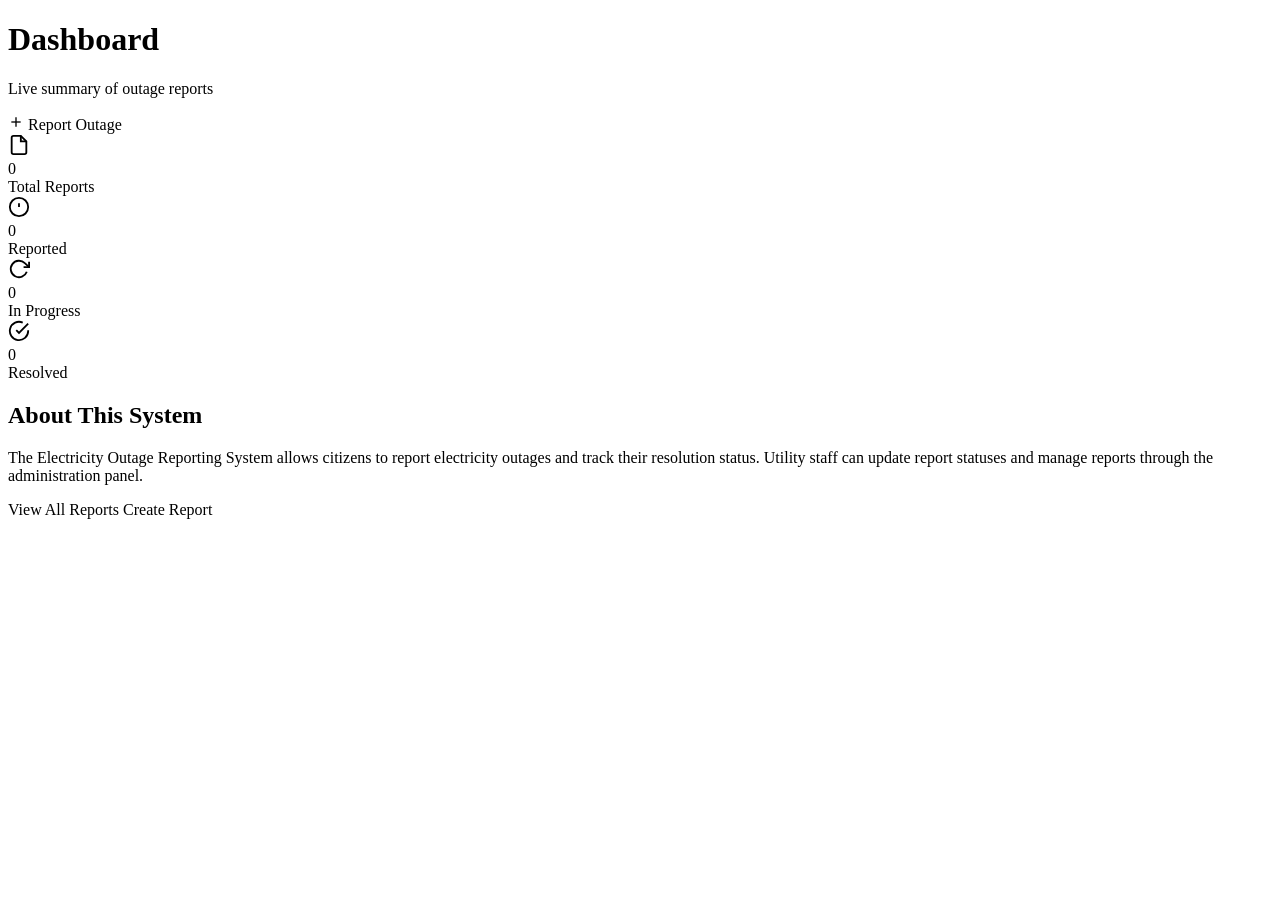
<file: src/main/resources/templates/dashboard/index.html>
<!DOCTYPE html>
<html lang="en" xmlns:th="http://www.thymeleaf.org"
      xmlns:sec="http://www.thymeleaf.org/extras/spring-security">
<head>
    <meta charset="UTF-8"/>
    <meta name="viewport" content="width=device-width, initial-scale=1.0"/>
    <title th:text="${pageTitle} + ' — Electricity Outage Reporting System'">Dashboard</title>
    <meta name="description" content="Dashboard showing live summary of electricity outage reports by status."/>
    <link rel="stylesheet" th:href="@{/css/main.css}"/>
</head>
<body>
<div class="app-layout">

    <!-- Sidebar Navigation -->
    <div th:replace="~{fragments/navbar :: sidebar}"></div>

    <!-- Main Content -->
    <main class="main-content" id="main-content">
        <div class="page-header">
            <div>
                <h1 class="page-title">Dashboard</h1>
                <p class="page-subtitle">Live summary of outage reports</p>
            </div>
            <a th:href="@{/reports/new}" id="dashboardNewReportBtn" class="btn btn-primary">
                <svg xmlns="http://www.w3.org/2000/svg" width="16" height="16" viewBox="0 0 24 24"
                     fill="none" stroke="currentColor" stroke-width="2">
                    <line x1="12" y1="5" x2="12" y2="19"/><line x1="5" y1="12" x2="19" y2="12"/>
                </svg>
                Report Outage
            </a>
        </div>

        <!-- Alert Messages -->
        <div th:replace="~{fragments/navbar :: alerts}"></div>

        <!-- Stats Cards -->
        <div class="stats-grid">
            <a th:href="@{/reports}" class="stat-card stat-card-total" id="statTotal">
                <div class="stat-icon">
                    <svg xmlns="http://www.w3.org/2000/svg" width="22" height="22" viewBox="0 0 24 24"
                         fill="none" stroke="currentColor" stroke-width="2">
                        <path d="M14 2H6a2 2 0 0 0-2 2v16a2 2 0 0 0 2 2h12a2 2 0 0 0 2-2V8z"/>
                        <polyline points="14 2 14 8 20 8"/>
                    </svg>
                </div>
                <div class="stat-body">
                    <div class="stat-value" th:text="${stats.totalReports}" id="totalCount">0</div>
                    <div class="stat-label">Total Reports</div>
                </div>
            </a>

            <a th:href="@{/reports(status='REPORTED')}" class="stat-card stat-card-reported" id="statReported">
                <div class="stat-icon">
                    <svg xmlns="http://www.w3.org/2000/svg" width="22" height="22" viewBox="0 0 24 24"
                         fill="none" stroke="currentColor" stroke-width="2">
                        <circle cx="12" cy="12" r="10"/>
                        <line x1="12" y1="8" x2="12" y2="12"/>
                        <line x1="12" y1="16" x2="12.01" y2="16"/>
                    </svg>
                </div>
                <div class="stat-body">
                    <div class="stat-value" th:text="${stats.reportedCount}" id="reportedCount">0</div>
                    <div class="stat-label">Reported</div>
                </div>
            </a>

            <a th:href="@{/reports(status='IN_PROGRESS')}" class="stat-card stat-card-inprogress" id="statInProgress">
                <div class="stat-icon">
                    <svg xmlns="http://www.w3.org/2000/svg" width="22" height="22" viewBox="0 0 24 24"
                         fill="none" stroke="currentColor" stroke-width="2">
                        <polyline points="23 4 23 10 17 10"/>
                        <path d="M20.49 15a9 9 0 1 1-2.12-9.36L23 10"/>
                    </svg>
                </div>
                <div class="stat-body">
                    <div class="stat-value" th:text="${stats.inProgressCount}" id="inProgressCount">0</div>
                    <div class="stat-label">In Progress</div>
                </div>
            </a>

            <a th:href="@{/reports(status='RESOLVED')}" class="stat-card stat-card-resolved" id="statResolved">
                <div class="stat-icon">
                    <svg xmlns="http://www.w3.org/2000/svg" width="22" height="22" viewBox="0 0 24 24"
                         fill="none" stroke="currentColor" stroke-width="2">
                        <path d="M22 11.08V12a10 10 0 1 1-5.93-9.14"/>
                        <polyline points="22 4 12 14.01 9 11.01"/>
                    </svg>
                </div>
                <div class="stat-body">
                    <div class="stat-value" th:text="${stats.resolvedCount}" id="resolvedCount">0</div>
                    <div class="stat-label">Resolved</div>
                </div>
            </a>
        </div>

        <!-- Quick Info -->
        <div class="info-panel">
            <h2 class="panel-title">About This System</h2>
            <p>The Electricity Outage Reporting System allows citizens to report electricity
               outages and track their resolution status. Utility staff can update report
               statuses and manage reports through the administration panel.</p>
            <div class="info-actions">
                <a th:href="@{/reports}" class="btn btn-secondary" id="viewAllReportsBtn">View All Reports</a>
                <a th:href="@{/reports/new}" class="btn btn-outline" id="createReportBtn">Create Report</a>
            </div>
        </div>

    </main>
</div>

<script th:src="@{/js/main.js}"></script>
</body>
</html>
</file>
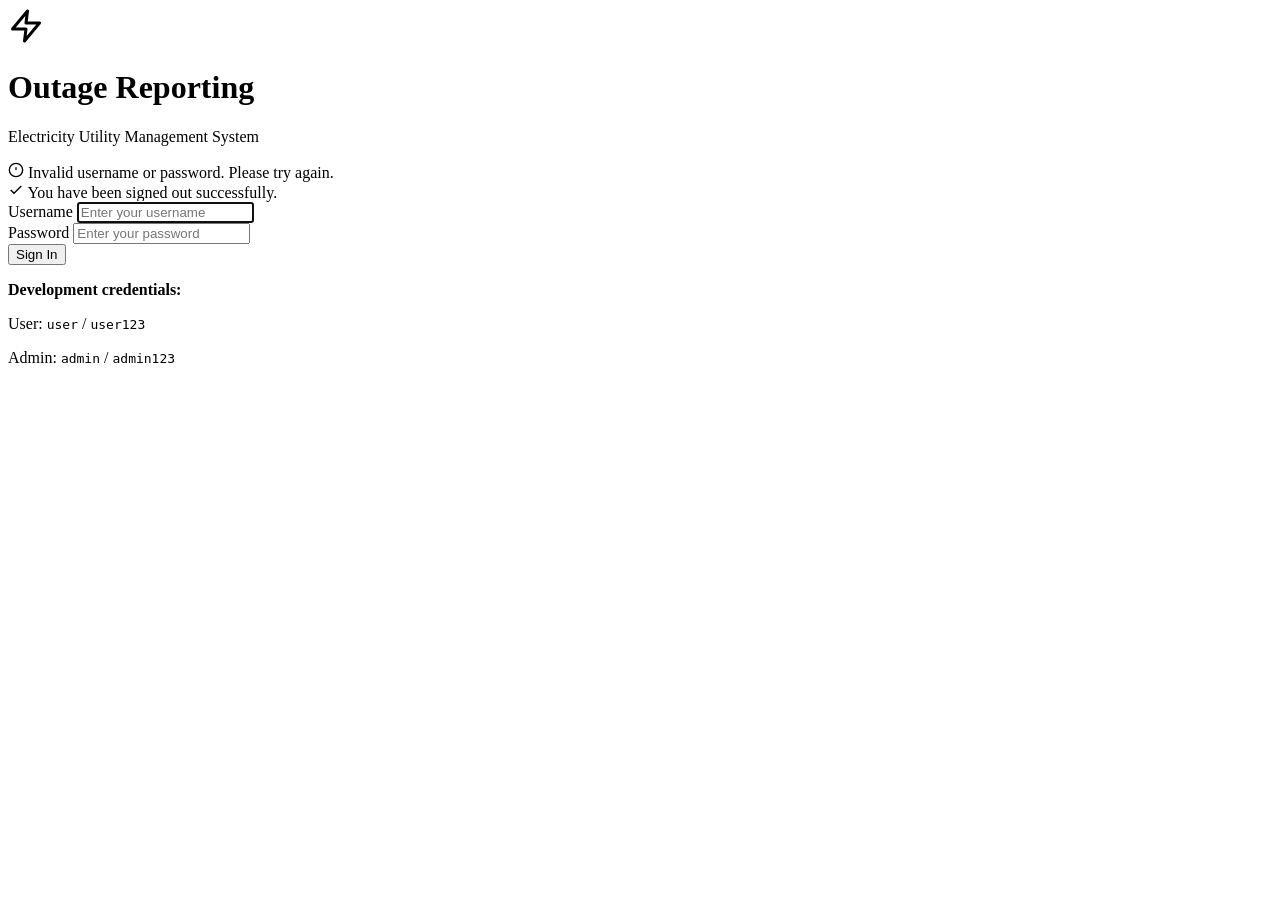
<file: src/main/resources/templates/auth/login.html>
<!DOCTYPE html>
<html lang="en" xmlns:th="http://www.thymeleaf.org">
<head>
    <meta charset="UTF-8"/>
    <meta name="viewport" content="width=device-width, initial-scale=1.0"/>
    <title>Sign In — Electricity Outage Reporting System</title>
    <meta name="description" content="Sign in to the Electricity Outage Reporting System to view and manage outage reports."/>
    <link rel="stylesheet" th:href="@{/css/main.css}"/>
</head>
<body class="login-body">

<div class="login-container">
    <div class="login-card">
        <div class="login-header">
            <div class="login-logo">
                <svg xmlns="http://www.w3.org/2000/svg" width="36" height="36" viewBox="0 0 24 24"
                     fill="none" stroke="currentColor" stroke-width="2" stroke-linecap="round" stroke-linejoin="round">
                    <path d="M13 2L3 14h9l-1 8 10-12h-9l1-8z"/>
                </svg>
            </div>
            <h1 class="login-title">Outage Reporting</h1>
            <p class="login-subtitle">Electricity Utility Management System</p>
        </div>

        <!-- Success/Error Alerts -->
        <div th:if="${param.error}" class="alert alert-error" role="alert">
            <svg xmlns="http://www.w3.org/2000/svg" width="16" height="16" viewBox="0 0 24 24" fill="none"
                 stroke="currentColor" stroke-width="2"><circle cx="12" cy="12" r="10"/>
                <line x1="12" y1="8" x2="12" y2="12"/><line x1="12" y1="16" x2="12.01" y2="16"/></svg>
            Invalid username or password. Please try again.
        </div>
        <div th:if="${param.logout}" class="alert alert-success" role="alert">
            <svg xmlns="http://www.w3.org/2000/svg" width="16" height="16" viewBox="0 0 24 24" fill="none"
                 stroke="currentColor" stroke-width="2"><polyline points="20 6 9 17 4 12"/></svg>
            You have been signed out successfully.
        </div>

        <!-- Login Form -->
        <form id="loginForm" th:action="@{/login}" method="post" class="login-form">
            <div class="form-group">
                <label for="username" class="form-label">Username</label>
                <input type="text" id="username" name="username" class="form-control"
                       placeholder="Enter your username" autocomplete="username" required autofocus/>
            </div>

            <div class="form-group">
                <label for="password" class="form-label">Password</label>
                <input type="password" id="password" name="password" class="form-control"
                       placeholder="Enter your password" autocomplete="current-password" required/>
            </div>

            <button type="submit" id="loginBtn" class="btn btn-primary btn-block">Sign In</button>
        </form>

        <div class="login-hint">
            <p><strong>Development credentials:</strong></p>
            <p>User: <code>user</code> / <code>user123</code></p>
            <p>Admin: <code>admin</code> / <code>admin123</code></p>
        </div>
    </div>
</div>

</body>
</html>
</file>
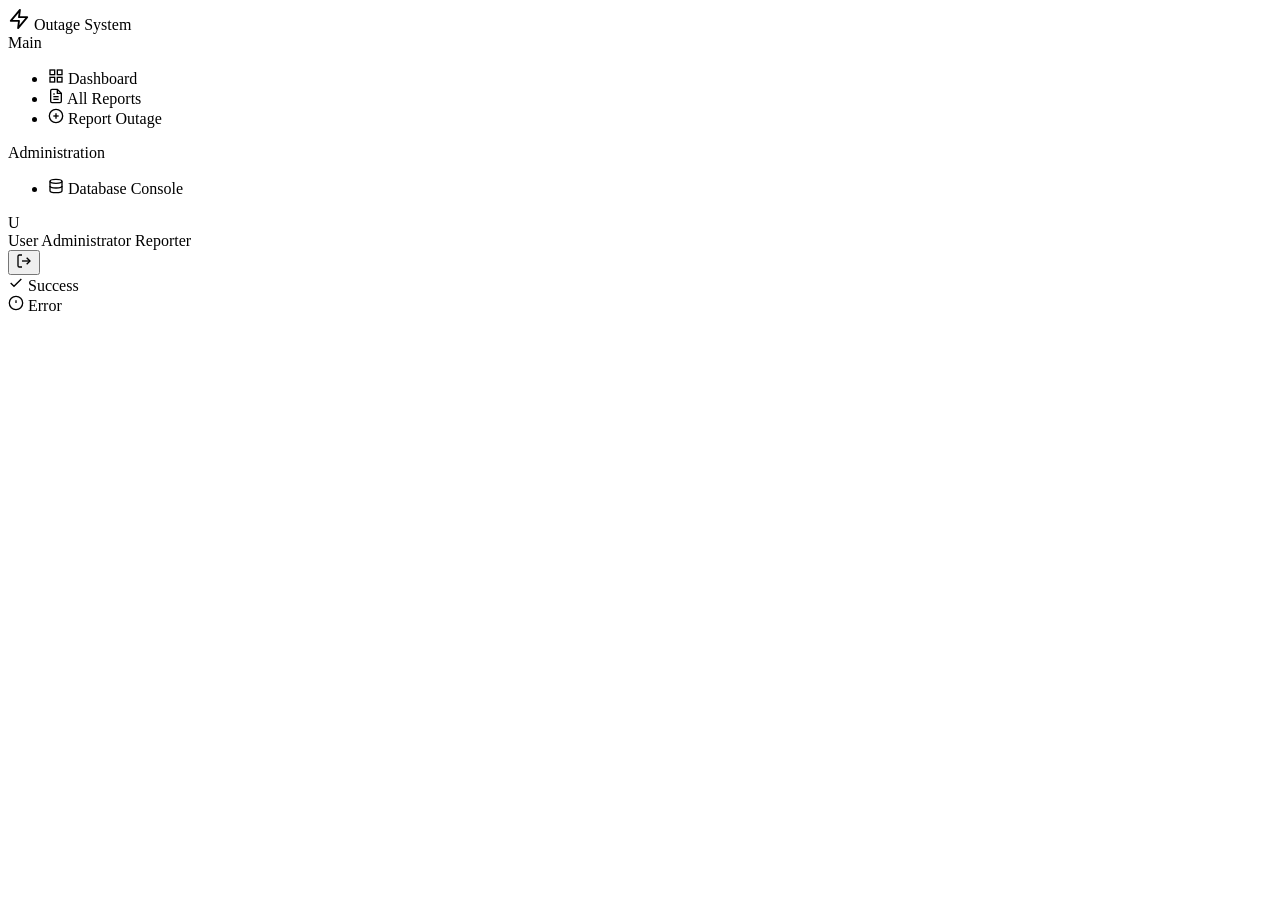
<file: src/main/resources/templates/fragments/navbar.html>
<!DOCTYPE html>
<html lang="en" xmlns:th="http://www.thymeleaf.org"
      xmlns:sec="http://www.thymeleaf.org/extras/spring-security">
<body>

<!--/*
  Shared navigation sidebar fragment.
  Include with: th:replace="~{fragments/navbar :: sidebar}"
*/-->
<nav th:fragment="sidebar" class="sidebar" id="sidebar">
    <div class="sidebar-brand">
        <svg xmlns="http://www.w3.org/2000/svg" width="22" height="22" viewBox="0 0 24 24"
             fill="none" stroke="currentColor" stroke-width="2" stroke-linecap="round" stroke-linejoin="round">
            <path d="M13 2L3 14h9l-1 8 10-12h-9l1-8z"/>
        </svg>
        <span>Outage System</span>
    </div>

    <div class="sidebar-section-label">Main</div>
    <ul class="sidebar-nav">
        <li>
            <a th:href="@{/}" id="nav-dashboard"
               th:classappend="${#strings.equals(pageTitle, 'Dashboard')} ? 'active'">
                <svg xmlns="http://www.w3.org/2000/svg" width="16" height="16" viewBox="0 0 24 24"
                     fill="none" stroke="currentColor" stroke-width="2">
                    <rect x="3" y="3" width="7" height="7"/><rect x="14" y="3" width="7" height="7"/>
                    <rect x="14" y="14" width="7" height="7"/><rect x="3" y="14" width="7" height="7"/>
                </svg>
                Dashboard
            </a>
        </li>
        <li>
            <a th:href="@{/reports}" id="nav-reports"
               th:classappend="${#strings.startsWith(pageTitle, 'Outage') or #strings.startsWith(pageTitle, 'Report')} ? 'active'">
                <svg xmlns="http://www.w3.org/2000/svg" width="16" height="16" viewBox="0 0 24 24"
                     fill="none" stroke="currentColor" stroke-width="2">
                    <path d="M14 2H6a2 2 0 0 0-2 2v16a2 2 0 0 0 2 2h12a2 2 0 0 0 2-2V8z"/>
                    <polyline points="14 2 14 8 20 8"/>
                    <line x1="16" y1="13" x2="8" y2="13"/>
                    <line x1="16" y1="17" x2="8" y2="17"/>
                    <polyline points="10 9 9 9 8 9"/>
                </svg>
                All Reports
            </a>
        </li>
        <li>
            <a th:href="@{/reports/new}" id="nav-new-report">
                <svg xmlns="http://www.w3.org/2000/svg" width="16" height="16" viewBox="0 0 24 24"
                     fill="none" stroke="currentColor" stroke-width="2">
                    <circle cx="12" cy="12" r="10"/>
                    <line x1="12" y1="8" x2="12" y2="16"/>
                    <line x1="8" y1="12" x2="16" y2="12"/>
                </svg>
                Report Outage
            </a>
        </li>
    </ul>

    <div class="sidebar-section-label" sec:authorize="hasRole('ADMIN')">Administration</div>
    <ul class="sidebar-nav" sec:authorize="hasRole('ADMIN')">
        <li>
            <a th:href="@{/h2-console}" target="_blank" id="nav-h2-console">
                <svg xmlns="http://www.w3.org/2000/svg" width="16" height="16" viewBox="0 0 24 24"
                     fill="none" stroke="currentColor" stroke-width="2">
                    <ellipse cx="12" cy="5" rx="9" ry="3"/>
                    <path d="M21 12c0 1.66-4 3-9 3s-9-1.34-9-3"/>
                    <path d="M3 5v14c0 1.66 4 3 9 3s9-1.34 9-3V5"/>
                </svg>
                Database Console
            </a>
        </li>
    </ul>

    <div class="sidebar-footer">
        <div class="sidebar-user">
            <div class="user-avatar" sec:authentication="name">U</div>
            <div class="user-info">
                <span class="user-name" sec:authentication="name">User</span>
                <span class="user-role" sec:authorize="hasRole('ADMIN')">Administrator</span>
                <span class="user-role" sec:authorize="!hasRole('ADMIN')">Reporter</span>
            </div>
        </div>
        <form th:action="@{/logout}" method="post" class="logout-form">
            <button type="submit" id="logoutBtn" class="btn-logout" title="Sign out">
                <svg xmlns="http://www.w3.org/2000/svg" width="16" height="16" viewBox="0 0 24 24"
                     fill="none" stroke="currentColor" stroke-width="2">
                    <path d="M9 21H5a2 2 0 0 1-2-2V5a2 2 0 0 1 2-2h4"/>
                    <polyline points="16 17 21 12 16 7"/>
                    <line x1="21" y1="12" x2="9" y2="12"/>
                </svg>
            </button>
        </form>
    </div>
</nav>

<!--/* Reusable alert fragment */-->
<div th:fragment="alerts">
    <div th:if="${successMessage}" class="alert alert-success fade-in" role="alert">
        <svg xmlns="http://www.w3.org/2000/svg" width="16" height="16" viewBox="0 0 24 24" fill="none"
             stroke="currentColor" stroke-width="2"><polyline points="20 6 9 17 4 12"/></svg>
        <span th:text="${successMessage}">Success</span>
    </div>
    <div th:if="${errorMessage}" class="alert alert-error fade-in" role="alert">
        <svg xmlns="http://www.w3.org/2000/svg" width="16" height="16" viewBox="0 0 24 24" fill="none"
             stroke="currentColor" stroke-width="2">
            <circle cx="12" cy="12" r="10"/>
            <line x1="12" y1="8" x2="12" y2="12"/>
            <line x1="12" y1="16" x2="12.01" y2="16"/>
        </svg>
        <span th:text="${errorMessage}">Error</span>
    </div>
</div>

</body>
</html>
</file>
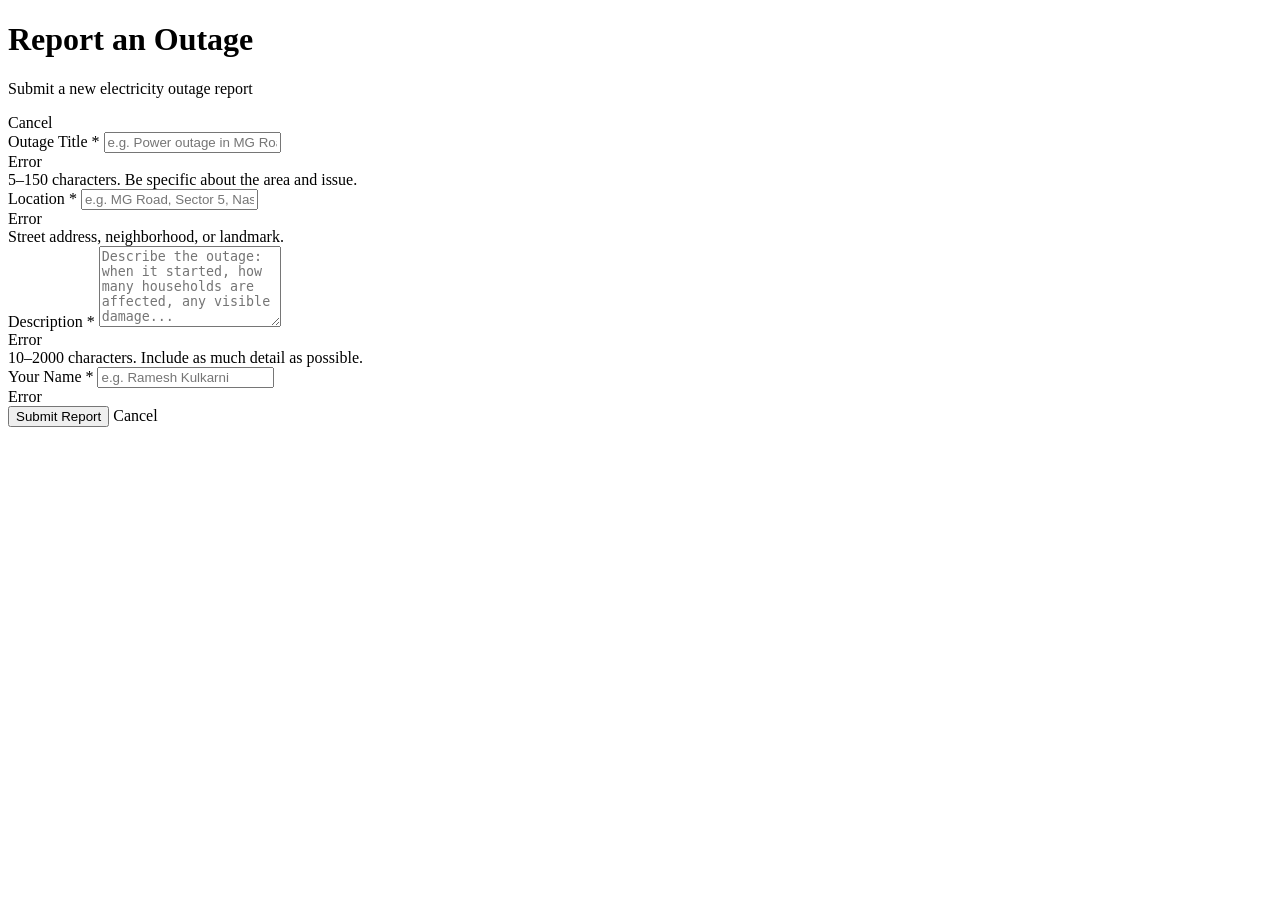
<file: src/main/resources/templates/reports/create.html>
<!DOCTYPE html>
<html lang="en" xmlns:th="http://www.thymeleaf.org">
<head>
    <meta charset="UTF-8"/>
    <meta name="viewport" content="width=device-width, initial-scale=1.0"/>
    <title>Report an Outage — Electricity Outage Reporting System</title>
    <meta name="description" content="Submit a new electricity outage report."/>
    <link rel="stylesheet" th:href="@{/css/main.css}"/>
</head>
<body>
<div class="app-layout">

    <div th:replace="~{fragments/navbar :: sidebar}"></div>

    <main class="main-content" id="main-content">
        <div class="page-header">
            <div>
                <h1 class="page-title">Report an Outage</h1>
                <p class="page-subtitle">Submit a new electricity outage report</p>
            </div>
            <a th:href="@{/reports}" class="btn btn-outline" id="cancelCreateBtn">Cancel</a>
        </div>

        <div class="form-card">
            <form th:action="@{/reports/new}" th:object="${reportDto}" method="post"
                  id="createReportForm" novalidate>

                <!-- Title -->
                <div class="form-group" th:classappend="${#fields.hasErrors('title')} ? 'has-error'">
                    <label for="title" class="form-label">
                        Outage Title <span class="required">*</span>
                    </label>
                    <input type="text" id="title" th:field="*{title}" class="form-control"
                           placeholder="e.g. Power outage in MG Road area"
                           maxlength="150"/>
                    <div th:if="${#fields.hasErrors('title')}" class="field-error"
                         th:errors="*{title}" id="titleError">Error</div>
                    <div class="field-hint">5–150 characters. Be specific about the area and issue.</div>
                </div>

                <!-- Location -->
                <div class="form-group" th:classappend="${#fields.hasErrors('location')} ? 'has-error'">
                    <label for="location" class="form-label">
                        Location <span class="required">*</span>
                    </label>
                    <input type="text" id="location" th:field="*{location}" class="form-control"
                           placeholder="e.g. MG Road, Sector 5, Nashik"
                           maxlength="255"/>
                    <div th:if="${#fields.hasErrors('location')}" class="field-error"
                         th:errors="*{location}" id="locationError">Error</div>
                    <div class="field-hint">Street address, neighborhood, or landmark.</div>
                </div>

                <!-- Description -->
                <div class="form-group" th:classappend="${#fields.hasErrors('description')} ? 'has-error'">
                    <label for="description" class="form-label">
                        Description <span class="required">*</span>
                    </label>
                    <textarea id="description" th:field="*{description}" class="form-control textarea"
                              placeholder="Describe the outage: when it started, how many households are affected, any visible damage..."
                              rows="5" maxlength="2000"></textarea>
                    <div th:if="${#fields.hasErrors('description')}" class="field-error"
                         th:errors="*{description}" id="descriptionError">Error</div>
                    <div class="field-hint">10–2000 characters. Include as much detail as possible.</div>
                </div>

                <!-- Reporter Name -->
                <div class="form-group" th:classappend="${#fields.hasErrors('reporterName')} ? 'has-error'">
                    <label for="reporterName" class="form-label">
                        Your Name <span class="required">*</span>
                    </label>
                    <input type="text" id="reporterName" th:field="*{reporterName}" class="form-control"
                           placeholder="e.g. Ramesh Kulkarni"
                           maxlength="100"/>
                    <div th:if="${#fields.hasErrors('reporterName')}" class="field-error"
                         th:errors="*{reporterName}" id="reporterNameError">Error</div>
                </div>

                <div class="form-actions">
                    <button type="submit" id="submitReportBtn" class="btn btn-primary">Submit Report</button>
                    <a th:href="@{/reports}" class="btn btn-outline" id="cancelCreateBtn2">Cancel</a>
                </div>

            </form>
        </div>
    </main>
</div>

<script th:src="@{/js/main.js}"></script>
</body>
</html>
</file>
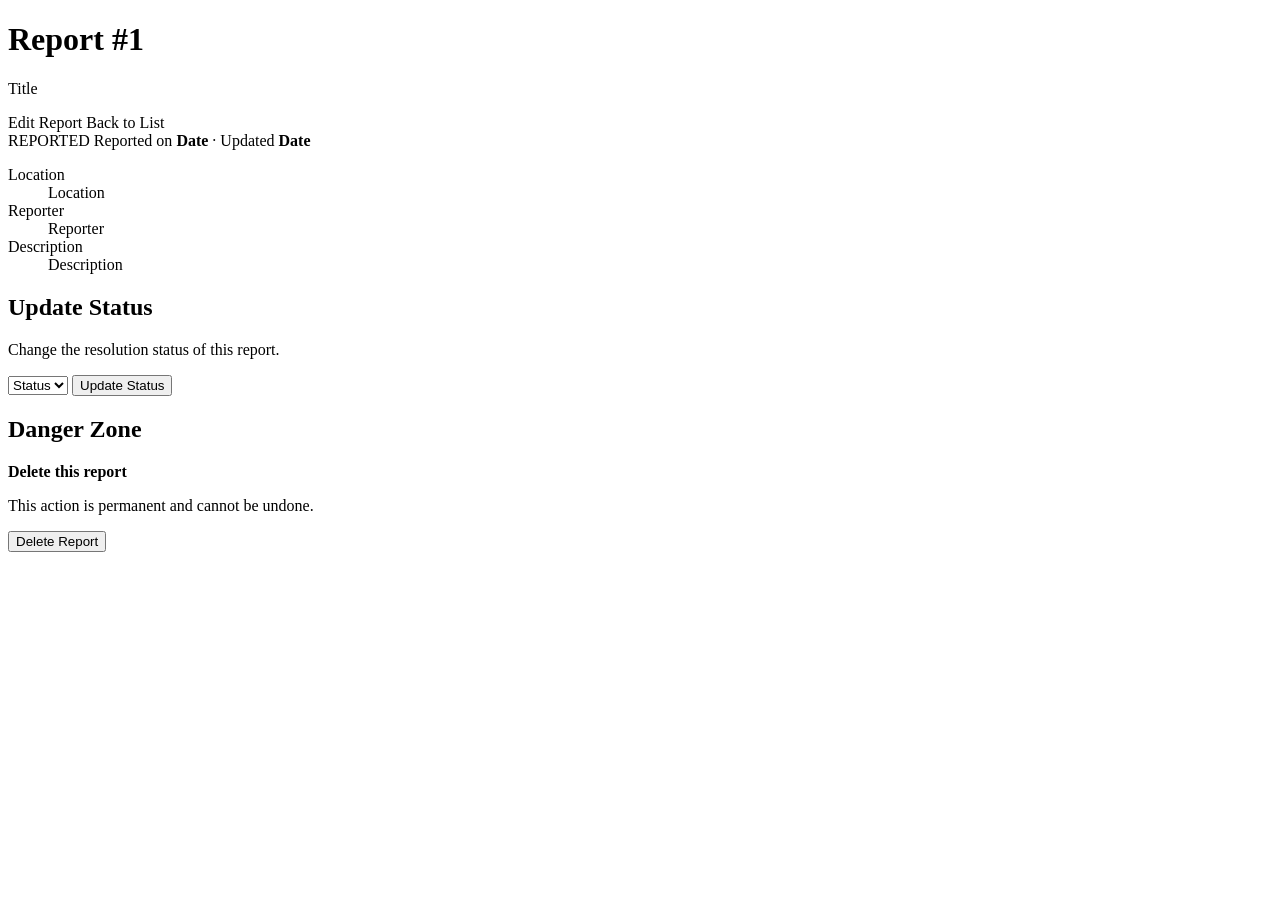
<file: src/main/resources/templates/reports/detail.html>
<!DOCTYPE html>
<html lang="en" xmlns:th="http://www.thymeleaf.org"
      xmlns:sec="http://www.thymeleaf.org/extras/spring-security">
<head>
    <meta charset="UTF-8"/>
    <meta name="viewport" content="width=device-width, initial-scale=1.0"/>
    <title th:text="'Report #' + ${report.id} + ' — Electricity Outage Reporting System'">Report Detail</title>
    <meta name="description" th:content="'Details of outage report #' + ${report.id} + ': ' + ${report.title}"/>
    <link rel="stylesheet" th:href="@{/css/main.css}"/>
</head>
<body>
<div class="app-layout">

    <div th:replace="~{fragments/navbar :: sidebar}"></div>

    <main class="main-content" id="main-content">
        <div class="page-header">
            <div>
                <h1 class="page-title" th:text="'Report #' + ${report.id}">Report #1</h1>
                <p class="page-subtitle" th:text="${report.title}">Title</p>
            </div>
            <div class="header-actions">
                <a sec:authorize="hasRole('ADMIN')"
                   th:href="@{/reports/{id}/edit(id=${report.id})}"
                   class="btn btn-secondary" th:id="'editReportBtn-' + ${report.id}">Edit Report</a>
                <a th:href="@{/reports}" class="btn btn-outline" id="backToListBtn">Back to List</a>
            </div>
        </div>

        <!-- Alerts -->
        <div th:replace="~{fragments/navbar :: alerts}"></div>

        <!-- Report Details Card -->
        <div class="detail-card" th:id="'report-' + ${report.id}">
            <div class="detail-header">
                <div class="detail-meta">
                    <span th:text="${#strings.replace(report.status.name(), '_', ' ')}"
                          th:classappend="'badge-' + ${#strings.toLowerCase(#strings.replace(report.status.name(), '_', '-'))}"
                          class="badge badge-lg"
                          th:id="'status-' + ${report.id}">REPORTED</span>
                    <span class="detail-date">
                        Reported on
                        <strong th:text="${#temporals.format(report.createdAt, 'dd MMM yyyy, hh:mm a')}">Date</strong>
                    </span>
                    <span class="detail-date" th:if="${report.createdAt != report.updatedAt}">
                        · Updated <strong th:text="${#temporals.format(report.updatedAt, 'dd MMM yyyy, hh:mm a')}">Date</strong>
                    </span>
                </div>
            </div>

            <dl class="detail-list">
                <dt>Location</dt>
                <dd th:text="${report.location}" id="detail-location">Location</dd>

                <dt>Reporter</dt>
                <dd th:text="${report.reporterName}" id="detail-reporter">Reporter</dd>

                <dt>Description</dt>
                <dd class="description-text" th:text="${report.description}" id="detail-description">Description</dd>
            </dl>
        </div>

        <!-- Admin: Status Update Panel -->
        <div class="action-card" sec:authorize="hasRole('ADMIN')">
            <h2 class="card-title">Update Status</h2>
            <p class="card-subtitle">Change the resolution status of this report.</p>
            <form th:action="@{/reports/{id}/status(id=${report.id})}" method="post"
                  id="statusUpdateForm" class="status-form">
                <select name="newStatus" id="newStatusSelect" class="form-control select-control">
                    <option th:each="s : ${statuses}"
                            th:value="${s.name()}"
                            th:text="${#strings.replace(s.name(), '_', ' ')}"
                            th:selected="${report.status.name() == s.name()}">
                        Status
                    </option>
                </select>
                <button type="submit" id="updateStatusBtn" class="btn btn-primary">Update Status</button>
            </form>
        </div>

        <!-- Admin: Danger Zone -->
        <div class="danger-zone" sec:authorize="hasRole('ADMIN')">
            <h2 class="danger-title">Danger Zone</h2>
            <div class="danger-action">
                <div>
                    <strong>Delete this report</strong>
                    <p>This action is permanent and cannot be undone.</p>
                </div>
                <form th:action="@{/reports/{id}/delete(id=${report.id})}" method="post"
                      id="deleteReportForm"
                      onsubmit="return confirmDelete()">
                    <button type="submit" id="deleteReportBtn" class="btn btn-danger">Delete Report</button>
                </form>
            </div>
        </div>

    </main>
</div>

<script th:src="@{/js/main.js}"></script>
</body>
</html>
</file>
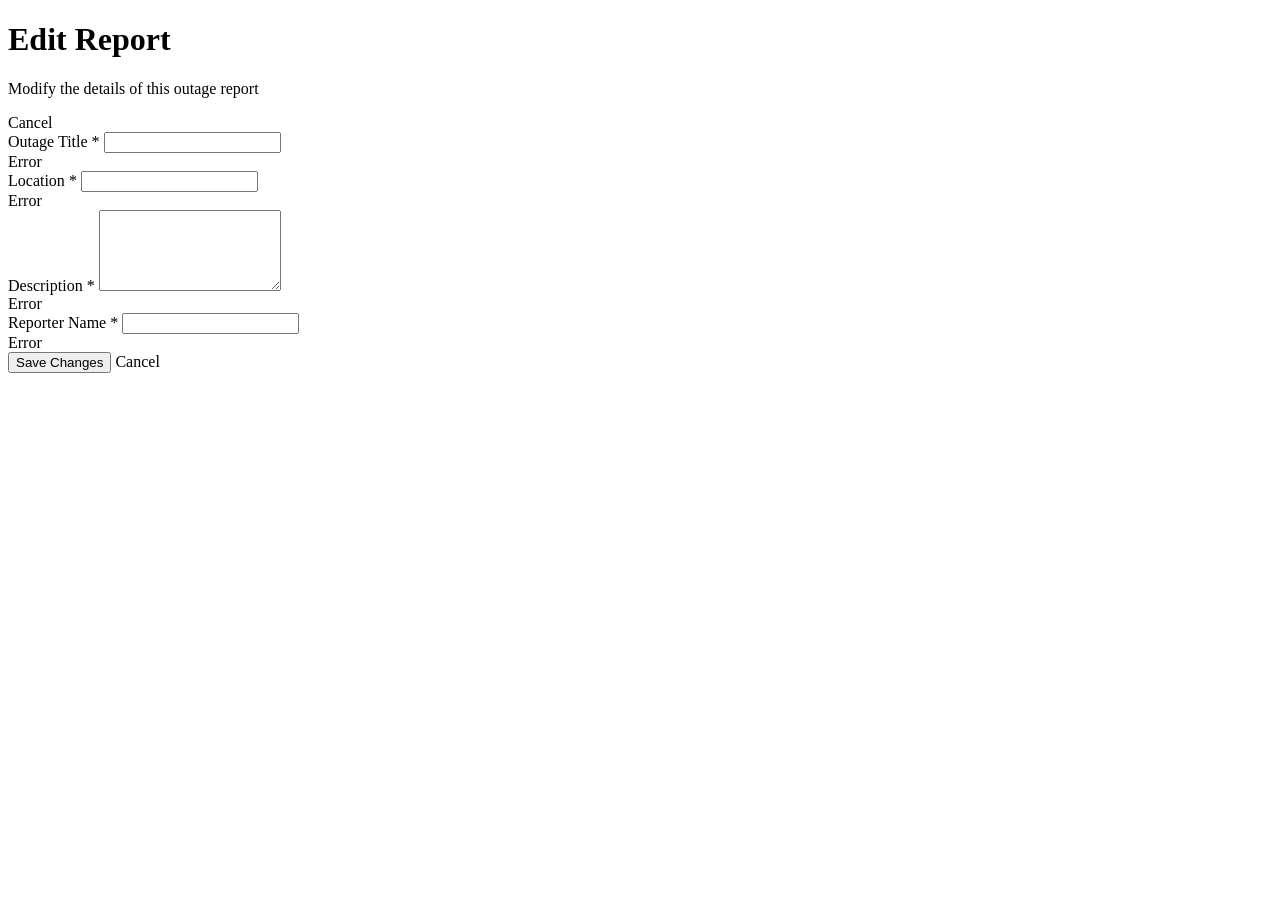
<file: src/main/resources/templates/reports/edit.html>
<!DOCTYPE html>
<html lang="en" xmlns:th="http://www.thymeleaf.org">
<head>
    <meta charset="UTF-8"/>
    <meta name="viewport" content="width=device-width, initial-scale=1.0"/>
    <title th:text="'Edit Report #' + ${reportDto.id} + ' — Electricity Outage Reporting System'">Edit Report</title>
    <link rel="stylesheet" th:href="@{/css/main.css}"/>
</head>
<body>
<div class="app-layout">

    <div th:replace="~{fragments/navbar :: sidebar}"></div>

    <main class="main-content" id="main-content">
        <div class="page-header">
            <div>
                <h1 class="page-title" th:text="'Edit Report #' + ${reportDto.id}">Edit Report</h1>
                <p class="page-subtitle">Modify the details of this outage report</p>
            </div>
            <a th:href="@{/reports/{id}(id=${reportDto.id})}" class="btn btn-outline" id="cancelEditBtn">Cancel</a>
        </div>

        <div class="form-card">
            <form th:action="@{/reports/{id}/edit(id=${reportDto.id})}"
                  th:object="${reportDto}" method="post"
                  id="editReportForm" novalidate>

                <!-- Title -->
                <div class="form-group" th:classappend="${#fields.hasErrors('title')} ? 'has-error'">
                    <label for="title" class="form-label">Outage Title <span class="required">*</span></label>
                    <input type="text" id="title" th:field="*{title}" class="form-control" maxlength="150"/>
                    <div th:if="${#fields.hasErrors('title')}" class="field-error"
                         th:errors="*{title}" id="titleError">Error</div>
                </div>

                <!-- Location -->
                <div class="form-group" th:classappend="${#fields.hasErrors('location')} ? 'has-error'">
                    <label for="location" class="form-label">Location <span class="required">*</span></label>
                    <input type="text" id="location" th:field="*{location}" class="form-control" maxlength="255"/>
                    <div th:if="${#fields.hasErrors('location')}" class="field-error"
                         th:errors="*{location}" id="locationError">Error</div>
                </div>

                <!-- Description -->
                <div class="form-group" th:classappend="${#fields.hasErrors('description')} ? 'has-error'">
                    <label for="description" class="form-label">Description <span class="required">*</span></label>
                    <textarea id="description" th:field="*{description}" class="form-control textarea"
                              rows="5" maxlength="2000"></textarea>
                    <div th:if="${#fields.hasErrors('description')}" class="field-error"
                         th:errors="*{description}" id="descriptionError">Error</div>
                </div>

                <!-- Reporter Name -->
                <div class="form-group" th:classappend="${#fields.hasErrors('reporterName')} ? 'has-error'">
                    <label for="reporterName" class="form-label">Reporter Name <span class="required">*</span></label>
                    <input type="text" id="reporterName" th:field="*{reporterName}"
                           class="form-control" maxlength="100"/>
                    <div th:if="${#fields.hasErrors('reporterName')}" class="field-error"
                         th:errors="*{reporterName}" id="reporterNameError">Error</div>
                </div>

                <div class="form-actions">
                    <button type="submit" id="saveEditBtn" class="btn btn-primary">Save Changes</button>
                    <a th:href="@{/reports/{id}(id=${reportDto.id})}" class="btn btn-outline" id="cancelEditBtn2">Cancel</a>
                </div>
            </form>
        </div>
    </main>
</div>

<script th:src="@{/js/main.js}"></script>
</body>
</html>
</file>
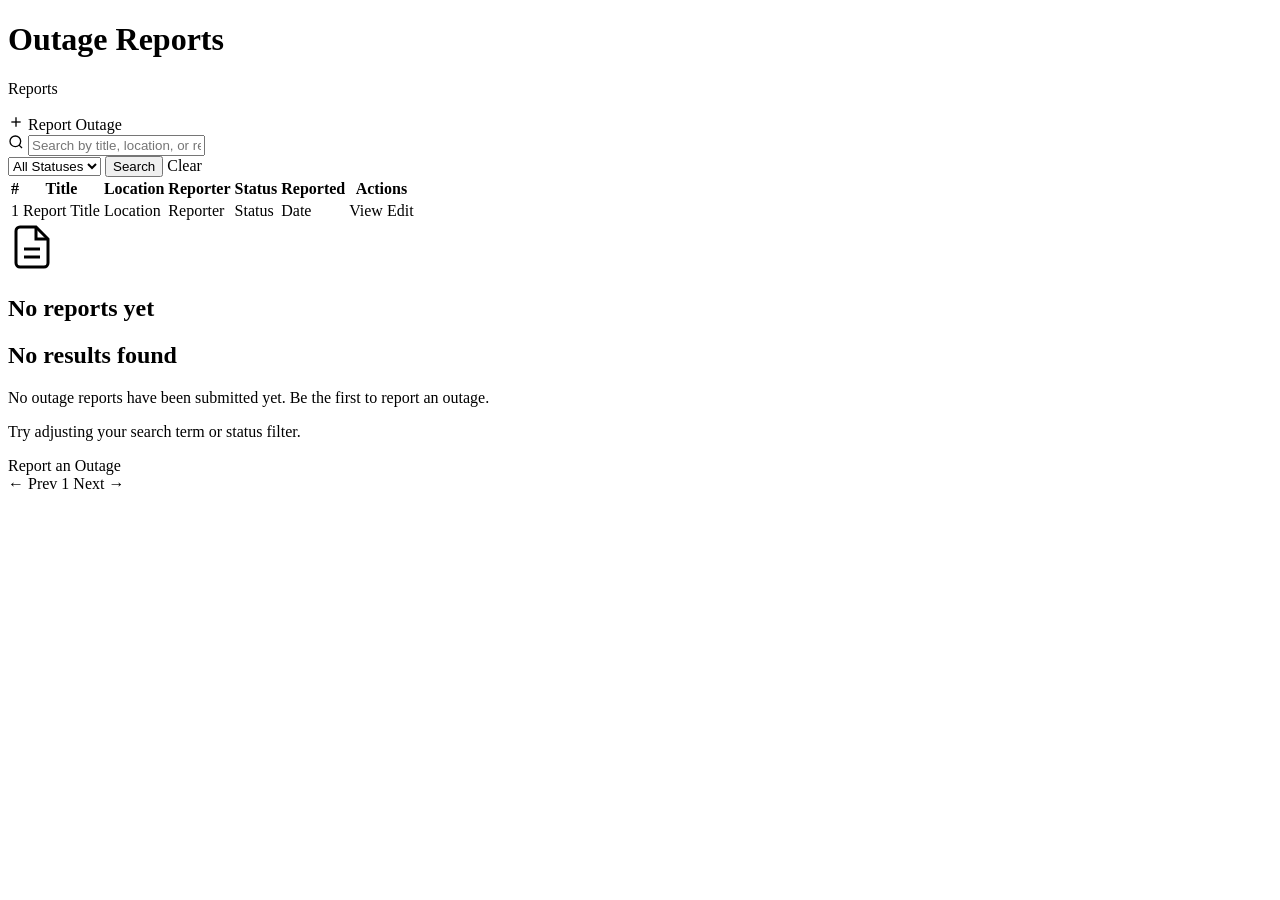
<file: src/main/resources/templates/reports/list.html>
<!DOCTYPE html>
<html lang="en" xmlns:th="http://www.thymeleaf.org"
      xmlns:sec="http://www.thymeleaf.org/extras/spring-security">
<head>
    <meta charset="UTF-8"/>
    <meta name="viewport" content="width=device-width, initial-scale=1.0"/>
    <title>Outage Reports — Electricity Outage Reporting System</title>
    <meta name="description" content="Browse, search, and filter all submitted electricity outage reports."/>
    <link rel="stylesheet" th:href="@{/css/main.css}"/>
</head>
<body>
<div class="app-layout">

    <div th:replace="~{fragments/navbar :: sidebar}"></div>

    <main class="main-content" id="main-content">
        <div class="page-header">
            <div>
                <h1 class="page-title">Outage Reports</h1>
                <p class="page-subtitle" th:text="${reports.totalElements} + ' report(s) found'">Reports</p>
            </div>
            <a th:href="@{/reports/new}" id="listNewReportBtn" class="btn btn-primary">
                <svg xmlns="http://www.w3.org/2000/svg" width="16" height="16" viewBox="0 0 24 24"
                     fill="none" stroke="currentColor" stroke-width="2">
                    <line x1="12" y1="5" x2="12" y2="19"/><line x1="5" y1="12" x2="19" y2="12"/>
                </svg>
                Report Outage
            </a>
        </div>

        <!-- Alerts -->
        <div th:replace="~{fragments/navbar :: alerts}"></div>

        <!-- Search & Filter Bar -->
        <form th:action="@{/reports}" method="get" class="search-bar" id="searchForm">
            <div class="search-input-wrapper">
                <svg xmlns="http://www.w3.org/2000/svg" width="16" height="16" viewBox="0 0 24 24"
                     fill="none" stroke="currentColor" stroke-width="2" class="search-icon">
                    <circle cx="11" cy="11" r="8"/><line x1="21" y1="21" x2="16.65" y2="16.65"/>
                </svg>
                <input type="text" name="keyword" id="searchInput" class="form-control search-input"
                       placeholder="Search by title, location, or reporter..."
                       th:value="${keyword}" autocomplete="off"/>
            </div>
            <select name="status" id="statusFilter" class="form-control select-control"
                    onchange="this.form.submit()">
                <option value="" th:selected="${selectedStatus == null}">All Statuses</option>
                <option th:each="s : ${statuses}"
                        th:value="${s.name()}"
                        th:text="${#strings.replace(s.name(), '_', ' ')}"
                        th:selected="${selectedStatus != null and selectedStatus.name() == s.name()}">
                    Status
                </option>
            </select>
            <button type="submit" id="searchBtn" class="btn btn-secondary">Search</button>
            <a th:href="@{/reports}" id="clearSearchBtn" class="btn btn-outline"
               th:if="${keyword != null or selectedStatus != null}">Clear</a>
        </form>

        <!-- Reports Table -->
        <div class="table-container">
            <table class="data-table" th:if="${!reports.isEmpty()}" id="reportsTable">
                <thead>
                    <tr>
                        <th>#</th>
                        <th>Title</th>
                        <th>Location</th>
                        <th>Reporter</th>
                        <th>Status</th>
                        <th>Reported</th>
                        <th>Actions</th>
                    </tr>
                </thead>
                <tbody>
                    <tr th:each="report : ${reports.content}" th:id="'row-' + ${report.id}">
                        <td class="id-cell" th:text="${report.id}">1</td>
                        <td class="title-cell">
                            <a th:href="@{/reports/{id}(id=${report.id})}"
                               th:text="${report.title}"
                               class="report-link">Report Title</a>
                        </td>
                        <td th:text="${report.location}" class="location-cell">Location</td>
                        <td th:text="${report.reporterName}">Reporter</td>
                        <td>
                            <span th:text="${#strings.replace(report.status.name(), '_', ' ')}"
                                  th:classappend="'badge-' + ${#strings.toLowerCase(#strings.replace(report.status.name(), '_', '-'))}"
                                  class="badge">
                                Status
                            </span>
                        </td>
                        <td th:text="${#temporals.format(report.createdAt, 'dd MMM yyyy')}">Date</td>
                        <td class="actions-cell">
                            <a th:href="@{/reports/{id}(id=${report.id})}"
                               class="btn-action btn-view" title="View details"
                               th:id="'view-' + ${report.id}">View</a>
                            <a sec:authorize="hasRole('ADMIN')"
                               th:href="@{/reports/{id}/edit(id=${report.id})}"
                               class="btn-action btn-edit" title="Edit report"
                               th:id="'edit-' + ${report.id}">Edit</a>
                        </td>
                    </tr>
                </tbody>
            </table>

            <!-- Empty State -->
            <div th:if="${reports.isEmpty()}" class="empty-state" id="emptyState">
                <div class="empty-icon">
                    <svg xmlns="http://www.w3.org/2000/svg" width="48" height="48" viewBox="0 0 24 24"
                         fill="none" stroke="currentColor" stroke-width="1.5">
                        <path d="M14 2H6a2 2 0 0 0-2 2v16a2 2 0 0 0 2 2h12a2 2 0 0 0 2-2V8z"/>
                        <polyline points="14 2 14 8 20 8"/>
                        <line x1="16" y1="13" x2="8" y2="13"/>
                        <line x1="16" y1="17" x2="8" y2="17"/>
                    </svg>
                </div>
                <h2 th:if="${keyword == null and selectedStatus == null}">No reports yet</h2>
                <h2 th:if="${keyword != null or selectedStatus != null}">No results found</h2>
                <p th:if="${keyword == null and selectedStatus == null}">
                    No outage reports have been submitted yet. Be the first to report an outage.
                </p>
                <p th:if="${keyword != null or selectedStatus != null}">
                    Try adjusting your search term or status filter.
                </p>
                <a th:href="@{/reports/new}" class="btn btn-primary" id="emptyStateNewBtn">Report an Outage</a>
            </div>
        </div>

        <!-- Pagination -->
        <div class="pagination" th:if="${reports.totalPages > 1}" id="pagination">
            <a th:href="@{/reports(page=${reports.number - 1}, keyword=${keyword}, status=${selectedStatus})}"
               class="page-btn" th:classappend="${reports.first} ? 'disabled'"
               id="prevPageBtn">&#8592; Prev</a>

            <span th:each="pageNum : ${#numbers.sequence(0, reports.totalPages - 1)}">
                <a th:href="@{/reports(page=${pageNum}, keyword=${keyword}, status=${selectedStatus})}"
                   th:text="${pageNum + 1}"
                   class="page-btn"
                   th:classappend="${pageNum == reports.number} ? 'active'"
                   th:id="'page-' + ${pageNum + 1}">1</a>
            </span>

            <a th:href="@{/reports(page=${reports.number + 1}, keyword=${keyword}, status=${selectedStatus})}"
               class="page-btn" th:classappend="${reports.last} ? 'disabled'"
               id="nextPageBtn">Next &#8594;</a>
        </div>

    </main>
</div>

<script th:src="@{/js/main.js}"></script>
</body>
</html>
</file>
